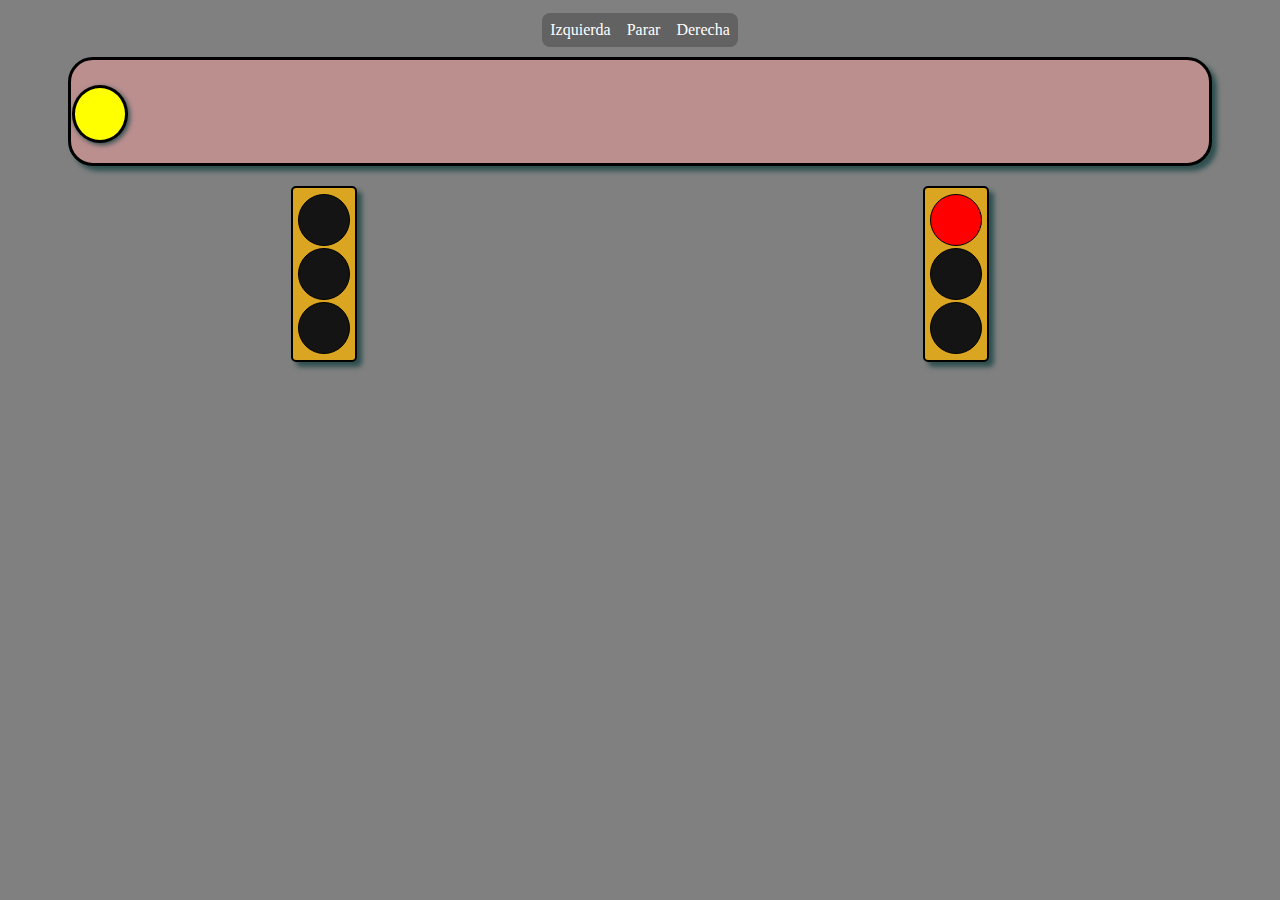
<file: index.html>
<html>
    <header>
        <meta charset="UTF-8">
        <link href="./CSS/CSS.css" rel="stylesheet">
    </header>
    <body id="fondo">
        <div id="cajaBotones">
            <a class="izquierda" onclick="animarIzquierda()">Izquierda</a>
            <a onclick="pararTodo()">Parar</a>
            <a class=" derecha" onclick="animarDerecha()">Derecha</a>
        </div>
        <div id="cajaAnimada">
            <div id="outsideBox">
                <div id="insideBox"></div>
            </div>
        </div>
        <div id="contenedorDeSemaforos">
            <div class="cajaSemaforo">
                <div class="semaforo">
                    <a class="luz" id="luzRoja"></a>
                    <a class="luz" id="luzAmarilla"></a>
                    <a class="luz" id="luzVerde"></a>
                </div>
            </div>
            <div class="cajaSemaforo">
                <div class="semaforo">
                    <a class="luz" id="luzRoja_animada"></a>
                    <a class="luz" id="luzAmarilla_animada"></a>
                    <a class="luz" id="luzVerde_animada"></a>
                </div>
            </div>
        </div>
        <script src="./JS/Javascript.js"></script>
    </body>
</html>
</file>
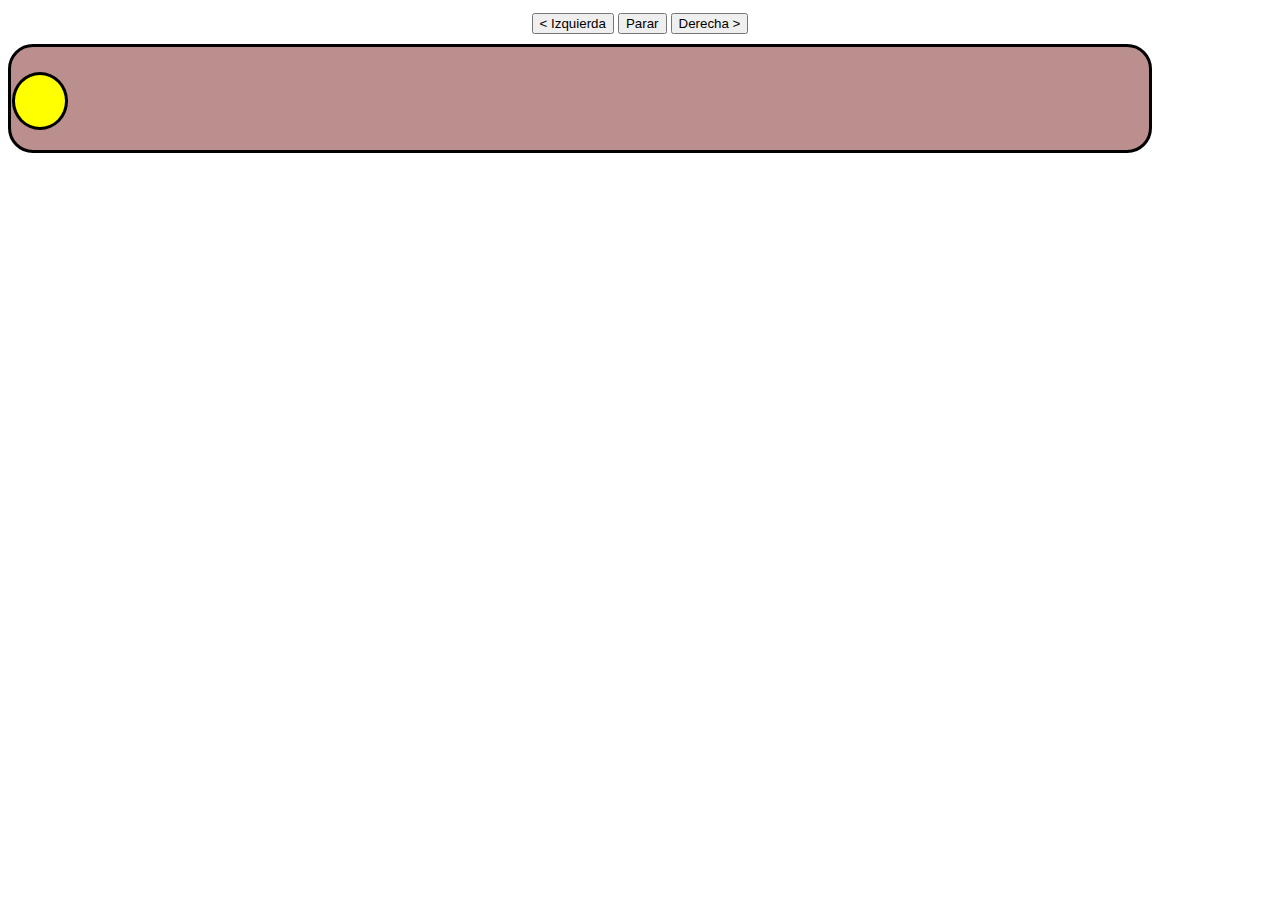
<file: PaginaDePruebas.html>
<html>
    <header>
        <meta charset="UTF-8">
        <link href="CSS.css" rel="stylesheet">
        <link rel="stylesheet" href="https://cdn.jsdelivr.net/npm/bootstrap@4.5.3/dist/css/bootstrap.min.css"
            integrity="sha384-TX8t27EcRE3e/ihU7zmQxVncDAy5uIKz4rEkgIXeMed4M0jlfIDPvg6uqKI2xXr2" crossorigin="anonymous">
        </header>
        <body>
        <div class="container" id="cajaBotones">
            <div class="btn-group btn-group-lg" role="group" aria-label="Basic example">
                <button type="button" class="btn btn-secondary" onclick="animarIzquierda()">< Izquierda</button>
                <button type="button" class="btn btn-secondary" onclick="pararTodo()">Parar</button>
                <button type="button" class="btn btn-secondary" onclick="animarDerecha()">Derecha ></button>
            </div>
        </div>
        <div class="container" id="cajaAnimada">
            <div class="row justify-content-center">
                <div id="outsideBox">
                    <div id="insideBox"></div>
                </div>
            </div>
        </div>
        <script src="Javascript.js"></script>
    </body>
</html>
</file>
<file: CSS/CSS.css>
#cajaBotones {
    display: flex;
    justify-content: center;
    padding-top: 5px;
    padding-bottom: 5px;
}

#cajaBotones a {
    background-color:rgb(98, 98, 98);
    color: white;
    cursor: pointer;
    border-style: solid;
    border-color: rgb(98, 98, 98);
    border-width: 2px;
    padding: 8px;
    font-size: medium;
    border-style: none;
}

#cajaBotones a:hover {
    background-color:rgb(85, 85, 85);
    color: white;
}

.izquierda {
    border-top-left-radius: 8px;
    border-bottom-left-radius: 8px;
}

.derecha {
    border-top-right-radius: 8px;
    border-bottom-right-radius: 8px;
}

#cajaAnimada {
    display: flex;
    justify-content: center;
    padding-left: 0px;
    padding-right: 0px;
    padding-top: 5px;
    padding-bottom: 5px;
}

#outsideBox {
    border-color: black;
    border-style: solid;
    border-width: 3px;
    border-radius: 25px;
    background-color: rosybrown;
    height: 103px;
    width: 90%;
    position: relative;
    box-shadow: 5px 5px 5px darkslategrey;
}

#insideBox {
    border-width: 3px;
    border-color: black;
    border-style: solid;
    background-image: url("https://e7.pngegg.com/pngimages/862/39/png-clipart-emoji-domain-smiley-glasses-emoji-smiley-emoticon.png");
    background-position: center;
    background-size: 72px;
    background-color: yellow;
    height: 50%;
    width: 50px;
    position: absolute;
    padding: 0;
    top: 25px;
    left: 1px;
    border-radius: 100%;
    box-shadow: 2px 2px 5px darkslategrey;
}

#fondo {
    background-color: grey;
}

.cajaSemaforo {
    margin-top: 15px;
    display: flex;
    justify-content: center;
    background-color: grey;
}

.semaforo {
    display: flex;
    flex-direction: column;
    justify-content: space-between;
    background-color: goldenrod;
    padding: 5px;
    border-radius: 5px;
    border-color: black;
    border-style: solid;
    border-width: 2px;
    box-shadow: 5px 5px 5px darkslategrey;
    max-width: fit-content;
}

.luz {
    background-color: rgb(20, 20, 20);
    margin-top: 1px;
    margin-bottom: 1px;
    border-radius: 100%;
    border-color: black;
    border-style: solid;
    border-width: 1px;
    width: 50px;
    height: 50px;
}

#luzRoja:hover {
    background-color: red;
}

#luzAmarilla:hover {
    background-color: yellow;
}

#luzVerde:hover {
    background-color: green;
}

#contenedorDeSemaforos {
    display: flex;
    flex-direction: row;
    justify-content: space-around;
    
}
</file>
<file: CSS.css>
#cajaBotones {
    text-align: center;
    padding-top: 5px;
    padding-bottom: 5px;
}

#cajaAnimada {
    text-align: center;
    padding-left: 0px;
    padding-right: 0px;
    padding-top: 5px;
    padding-bottom: 5px;
}

#outsideBox {
    border-color: black;
    border-style: solid;
    border-width: 3px;
    border-radius: 25px;
    background-color: rosybrown;
    height: 103px;
    width: 90%;
    position: relative;
}

#insideBox {
    border-width: 3px;
    border-color: black;
    border-style: solid;
    background-image: url("https://e7.pngegg.com/pngimages/862/39/png-clipart-emoji-domain-smiley-glasses-emoji-smiley-emoticon.png");
    background-position: center;
    background-size: 62px;
    background-color: yellow;
    height: 50%;
    width: 50px;
    position: absolute;
    padding: 0;
    top: 25px;
    left: 1px;
    border-radius: 100%;
}
</file>
